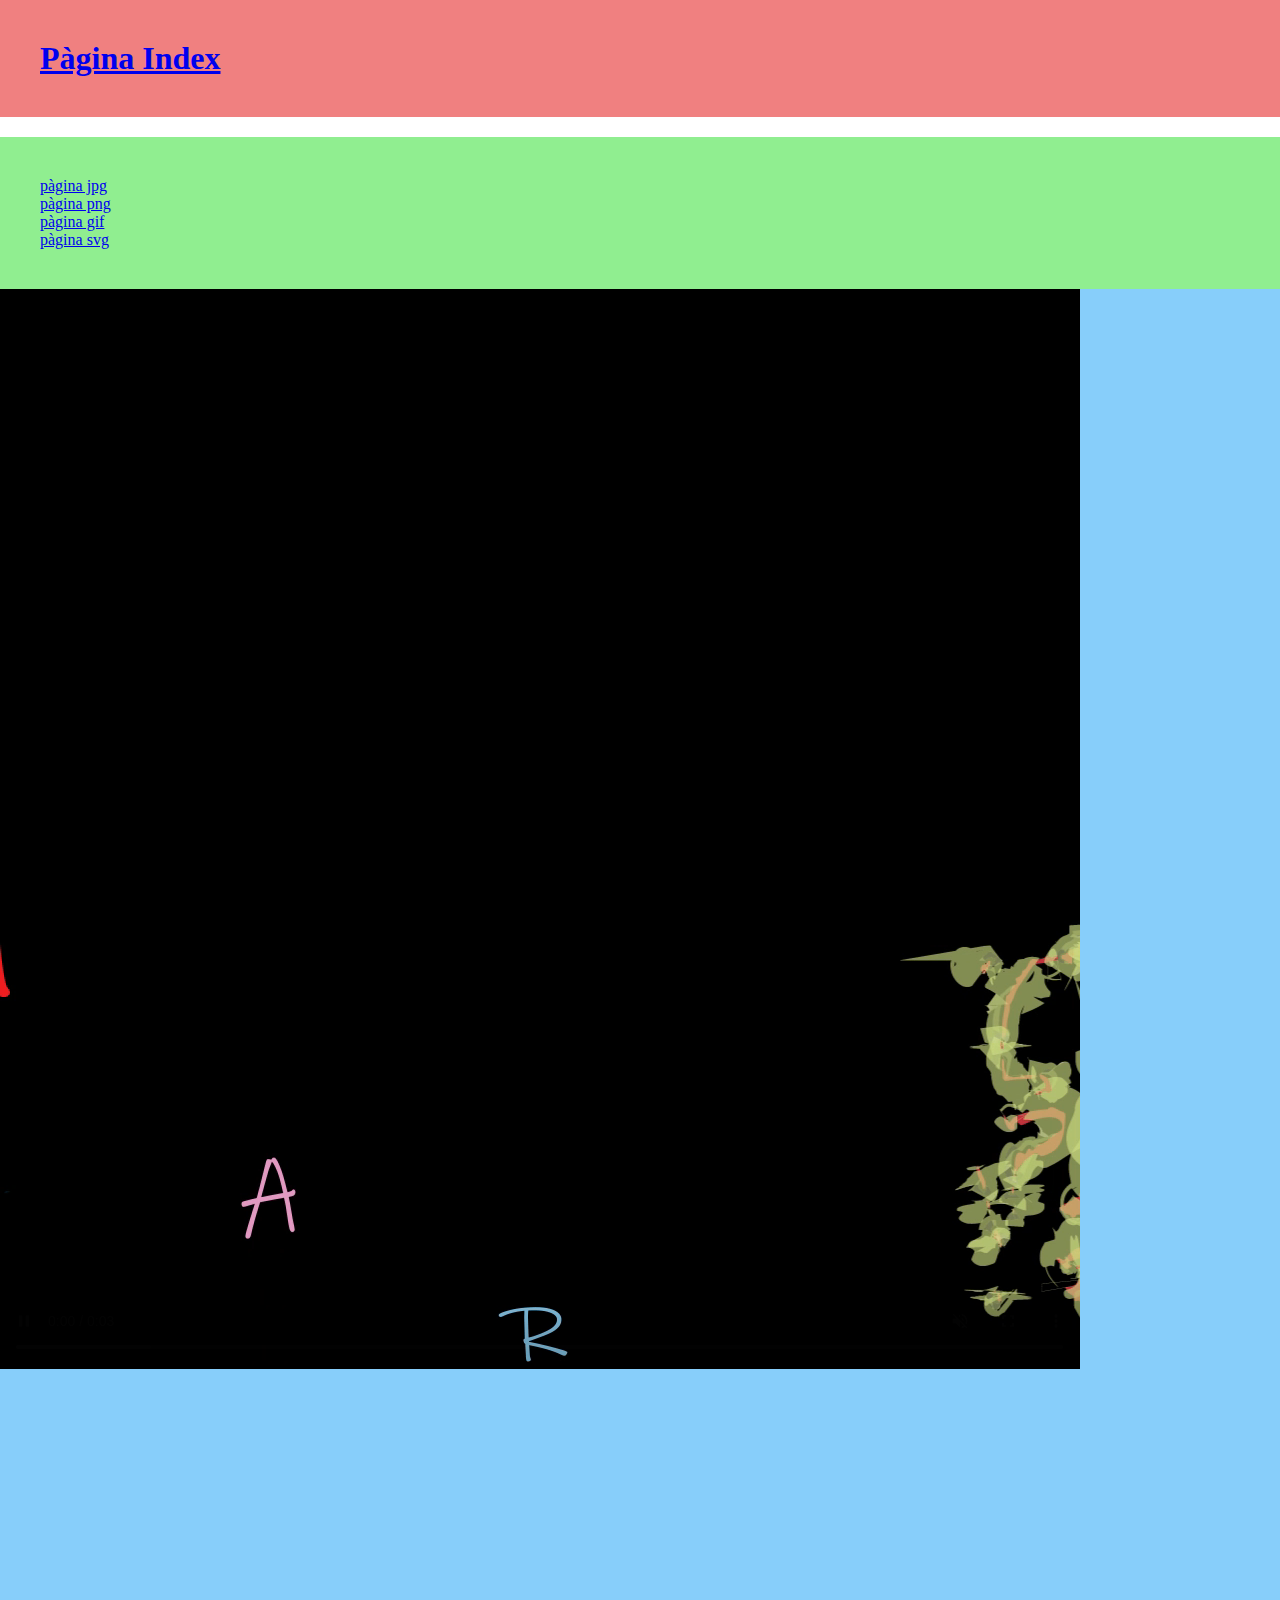
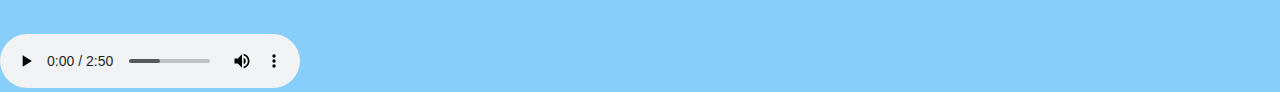
<file: index.html>
<!DOCTYPE html>
<html lang="en">
<head>
    <meta charset="UTF-8">
    <meta http-equiv="X-UA-Compatible" content="IE=edge">
    <meta name="viewport" content="width=device-width, initial-scale=1.0">
    <title>p2_Imatges Web</title>
    <link rel="stylesheet" href="style/style.css">
</head>
<body>
  <header>
      <h1><a href="#"> Pàgina Index</a></h1>
  </header>
  <nav>
      <ul>
          <li><a href="pages/pag_jpg.html">pàgina jpg</a></li>
          <li><a href="pages/pag_png.html">pàgina png</a></li>
          <li><a href="pages/pag_gif.html">pàgina gif</a></li>
          <li><a href="pages/pag_svg.html">pàgina svg</a></li>
      </ul>
  </nav>
  <main>
    <video controls muted autoplay loop>
        <source src="img/video1_.mp4" type="video/mp4">
    </video>
    <audio controls>
        <source src="img/audio1.mp3" type="audio/mpeg">
      </audio>
      <iframe width="560" height="315" src="https://www.youtube.com/embed/1a_CSvNVUak" title="YouTube video player" frameborder="0" allow="accelerometer; autoplay; clipboard-write; encrypted-media; gyroscope; picture-in-picture" allowfullscreen></iframe>
  </main>  
</body>
</html>
</file>
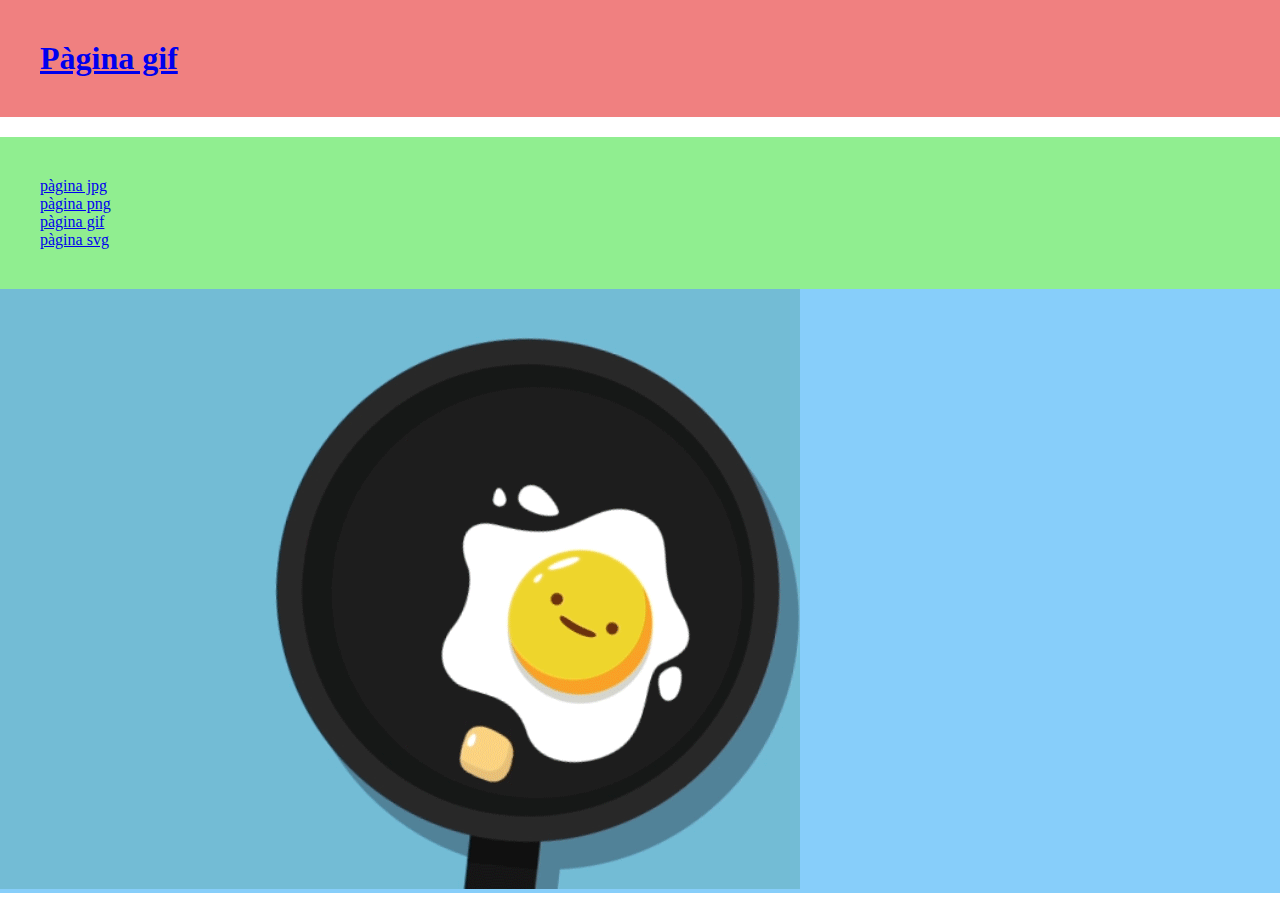
<file: pages/pag_gif.html>
<!DOCTYPE html>
<html lang="en">
<head>
    <meta charset="UTF-8">
    <meta http-equiv="X-UA-Compatible" content="IE=edge">
    <meta name="viewport" content="width=device-width, initial-scale=1.0">
    <title>p2_Imatges Web</title>
    <link rel="stylesheet" href="../style/style.css">
</head>
<body>
    <header>
        <h1><a href="../index.html"> Pàgina gif</a></h1>
    </header>
    <nav>
        <ul>
            <li><a href="pag_jpg.html">pàgina jpg</a></li>
            <li><a href="pag_png.html">pàgina png</a></li>
            <li><a href="#">pàgina gif</a></li>
            <li><a href="pag_svg.html">pàgina svg</a></li>
        </ul>
    </nav>
    <main>
        <img src="../img/huevo.gif" alt="gif">
    </main>
</body>
</html>
</file>
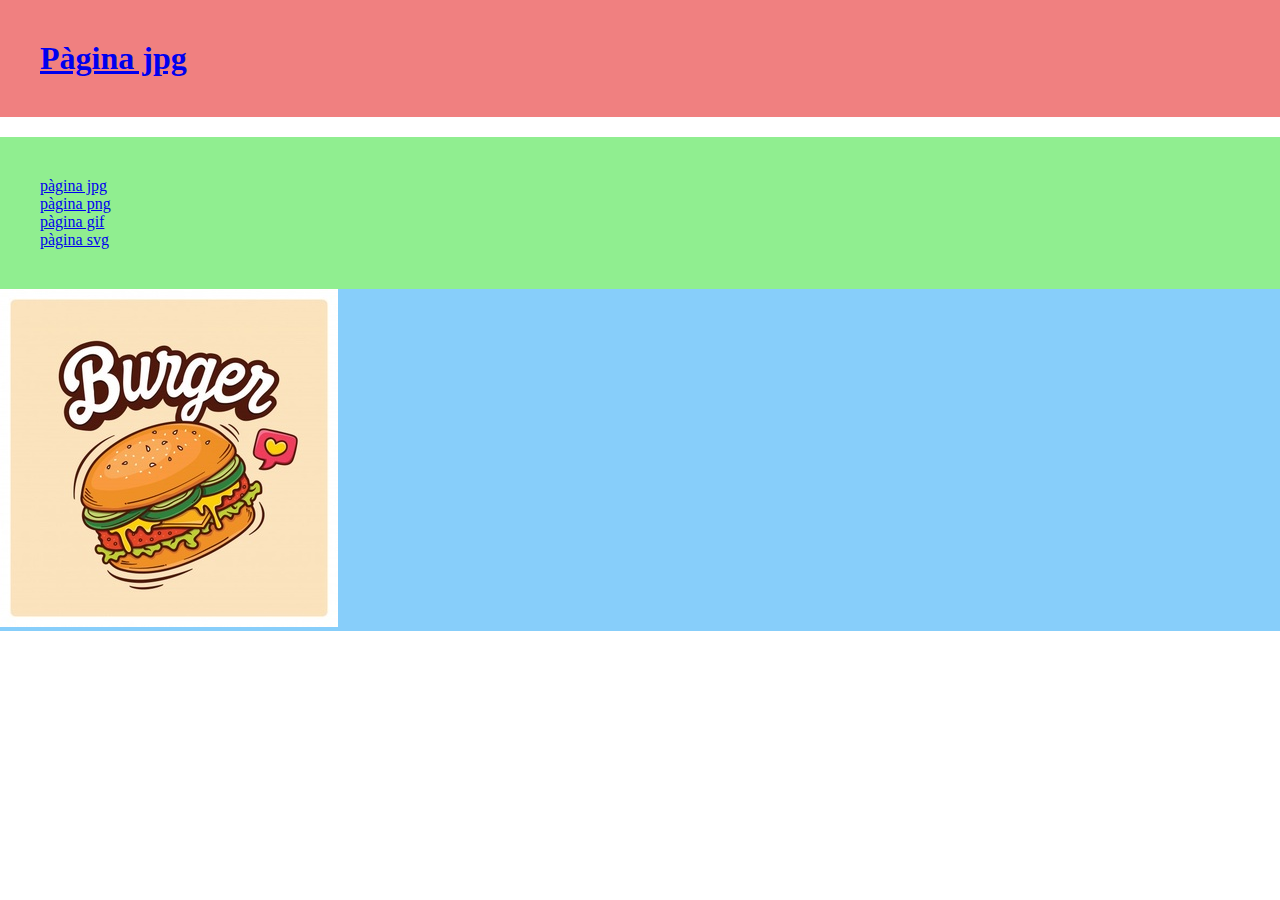
<file: pages/pag_jpg.html>
<!DOCTYPE html>
<html lang="en">
<head>
    <meta charset="UTF-8">
    <meta http-equiv="X-UA-Compatible" content="IE=edge">
    <meta name="viewport" content="width=device-width, initial-scale=1.0">
    <title>p2_Imatges Web</title>
    <link rel="stylesheet" href="../style/style.css">
</head>
<body>
    <header>
        <h1><a href="../index.html"> Pàgina jpg </a></h1>
    </header>
    <nav>
        <ul>
            <li><a href="#">pàgina jpg</a></li>
            <li><a href="pag_png.html">pàgina png</a></li>
            <li><a href="pag_gif.html">pàgina gif</a></li>
            <li><a href="pag_svg.html">pàgina svg</a></li>
        </ul>
    </nav>
    <main>
        <img src="../img/hamburg.jpg" alt="jpg">
    </main>
</body>
</html>
</file>
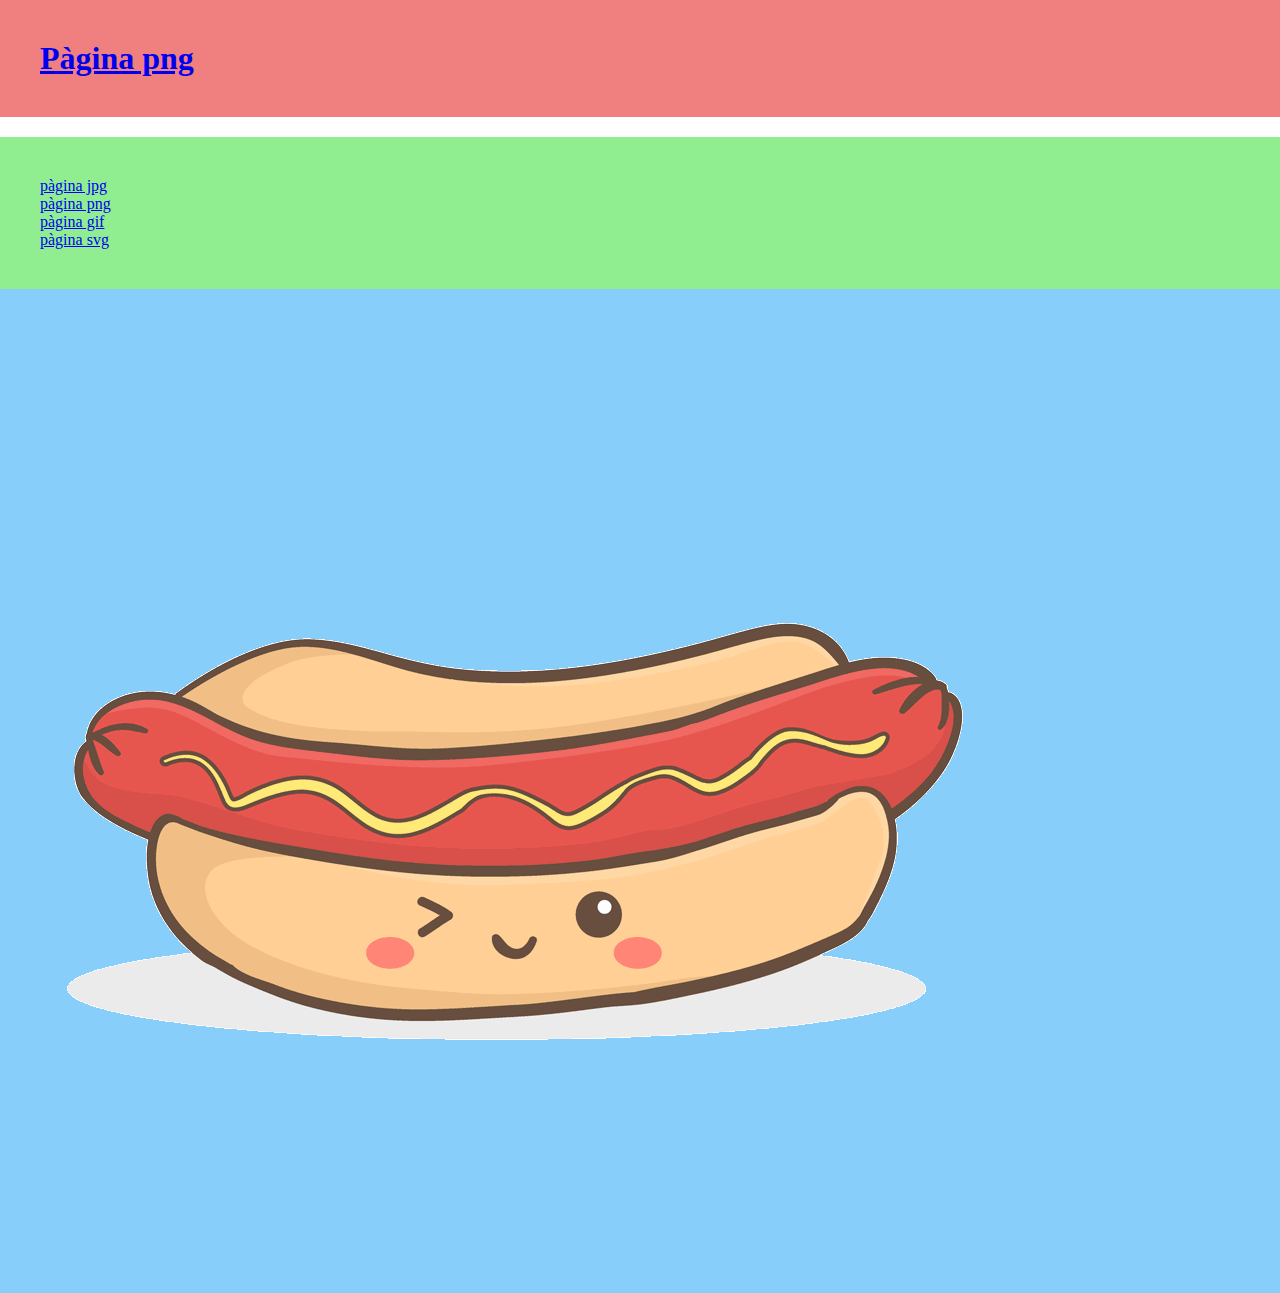
<file: pages/pag_png.html>
<!DOCTYPE html>
<html lang="en">
<head>
    <meta charset="UTF-8">
    <meta http-equiv="X-UA-Compatible" content="IE=edge">
    <meta name="viewport" content="width=device-width, initial-scale=1.0">
    <title>p2_Imatges Web</title>
    <link rel="stylesheet" href="../style/style.css">
    <style type="text/css">

        </style>
</head>
<body>
    <header>
        <h1><a href="../index.html"> Pàgina png</a></h1>
    </header>
    <nav>
        <ul>
            <li><a href="pag_jpg.html">pàgina jpg</a></li>
            <li><a href="#">pàgina png</a></li>
            <li><a href="pag_png.html">pàgina gif</a></li>
            <li><a href="pag_svg.html">pàgina svg</a></li>
        </ul>
    </nav>
    <main>
        <img src="../img/perrito.png" alt="png">
    </main>
</body>
</html>
</file>
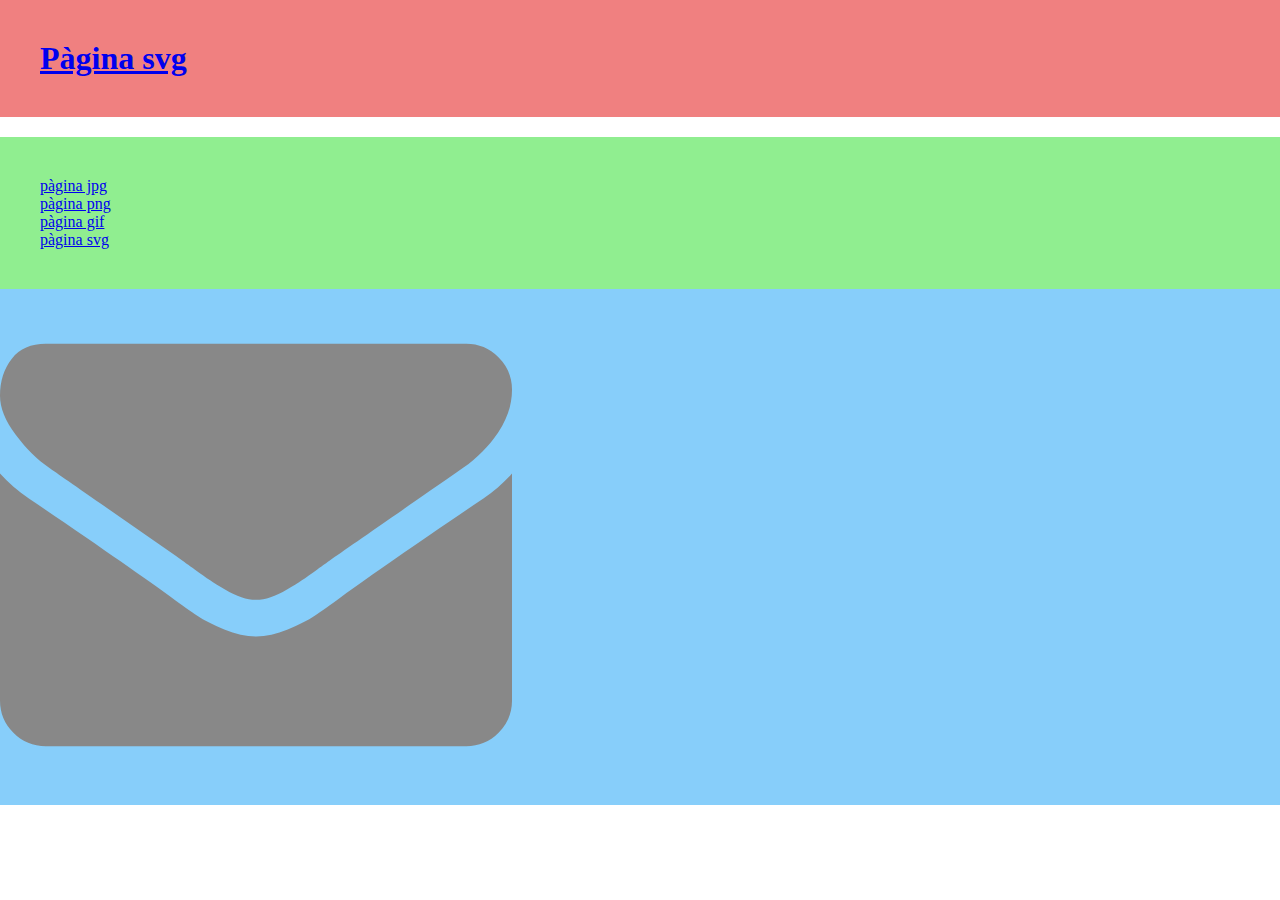
<file: pages/pag_svg.html>
<!DOCTYPE html>
<html lang="en">
<head>
    <meta charset="UTF-8">
    <meta http-equiv="X-UA-Compatible" content="IE=edge">
    <meta name="viewport" content="width=device-width, initial-scale=1.0">
    <title>p2_Imatges Web</title>
    <link rel="stylesheet" href="../style/style.css">
</head>
<body>
    <header>
        <h1><a href="../index.html"> Pàgina svg</a></h1>
    </header>
    <nav>
        <ul>
            <li><a href="pag_jpg.html">pàgina jpg</a></li>
            <li><a href="pag_png.html">pàgina png</a></li>
            <li><a href="pag_gif.html">pàgina gif</a></li>
            <li><a href="#">pàgina svg</a></li>
        </ul>
    </nav>
    <main>
        <img src="../img/email.svg" alt="svg">
    </main>
</body>
</html>
</file>
<file: style/style.css>
/*RESET html */
*{
    margin: 0;
    padding:0;
    /*box-sizing: border-box; */
}
ul li{
    list-style-type: none;
}
/* encapçalament*/
    header {
        background-color: lightcoral;
        padding: 40px;
        margin:0 0 20px 0;
    }
/* menú */
    nav {
        background-color: lightgreen;
        padding: 40px;
    }
/* cos */
    main {
        background-color: lightskyblue;
    }
</file>
